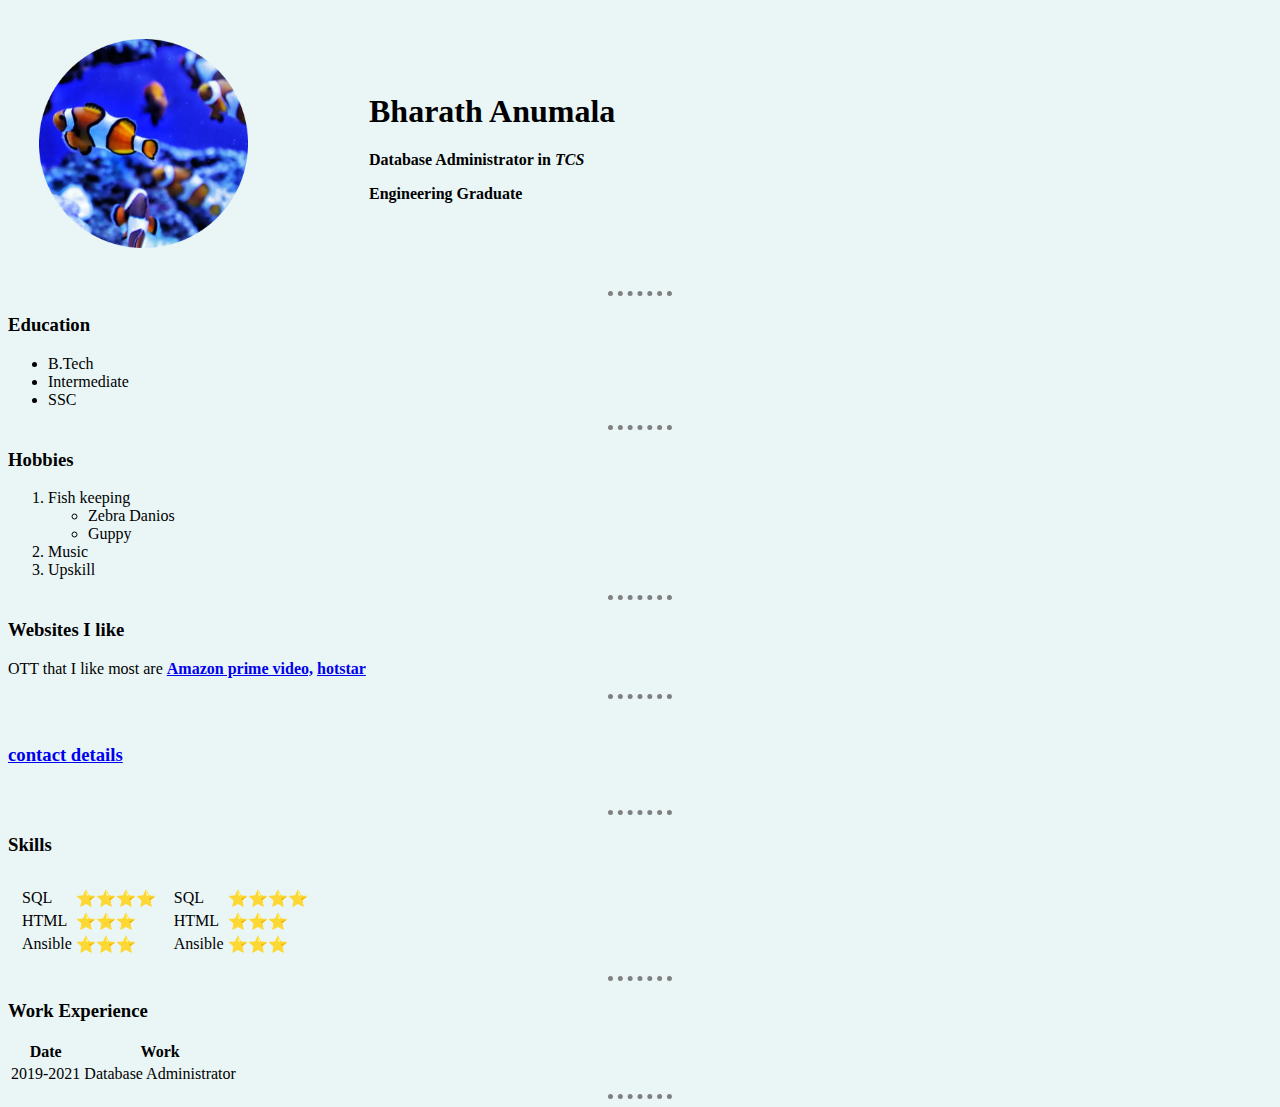
<file: index.html>
<!DOCTYPE html>
<html lang="en" dir="ltr">

<head>
  <meta charset="utf-8">
  <title>Bharath's Blog</title>
  <link rel="stylesheet" href="CSS/styles.css">

</head>

<body>
  <table cellspacing="30">
    <tr>
      <td><img src="2.png" alt="Bharath"></td>
      <td>
        <h1>Bharath Anumala</h1>
        <p><strong>Database Administrator in <em>TCS</em></p></strong>
        <p><strong>Engineering Graduate</strong></p>
      </td>
    </tr>
  </table>
  <hr>
  <h3>Education</h3>
  <ul>
    <li>B.Tech</li>
    <li>Intermediate</li>
    <li>SSC</li>
  </ul>
  <hr>
  <h3>Hobbies</h3>
  <ol>
    <li>Fish keeping</li>
    <ul>
      <li>Zebra Danios</li>
      <li>Guppy</li>
    </ul>
    <li>Music</li>
    <li>Upskill</li>
  </ol>
  <hr>
  <h3>Websites I like</h3>
  <p>OTT that I like most are <strong><a href="https://www.primevideo.com/ref=atv_pangaea_banner_us_pvrow?ie=UTF8">Amazon prime video,</a></strong> <strong><a href="https://www.hotstar.com/in">hotstar</a></strong></p>
  <hr>
  <br>
  <a href="contactdetails.html"><strong><h3>contact details</h3></strong></a>
  <br>
  <hr>
  <h3>Skills</h3>
  <table cellspacing="10">
    <tr>
      <td>
        <table>
          <tr>
            <td>SQL</td>
            <td>⭐⭐⭐⭐</td>
            </<tr>
          <tr>
            <td>HTML</td>
            <td>⭐⭐⭐</td>
          </tr>
          <tr>
            <td>Ansible</td>
            <td>⭐⭐⭐</td>
          </tr>
        </table>
      </td>
      <td>
        <table>
          <tr>
            <td>SQL</td>
            <td>⭐⭐⭐⭐</td>
            </<tr>
          <tr>
            <td>HTML</td>
            <td>⭐⭐⭐</td>
          </tr>
          <tr>
            <td>Ansible</td>
            <td>⭐⭐⭐</td>
          </tr>
        </table>
      </td>
    </tr>
  </table>
  <hr>
  <h3>Work Experience</h3>
  <table>
    <thead>
      <th>Date</th>
      <th>Work</th>
    </thead>
    <tbody>
      <td>2019-2021</td>
      <td>Database Administrator</td>
    </tbody>
  </table>
  <hr>
</body>

</html>
</file>
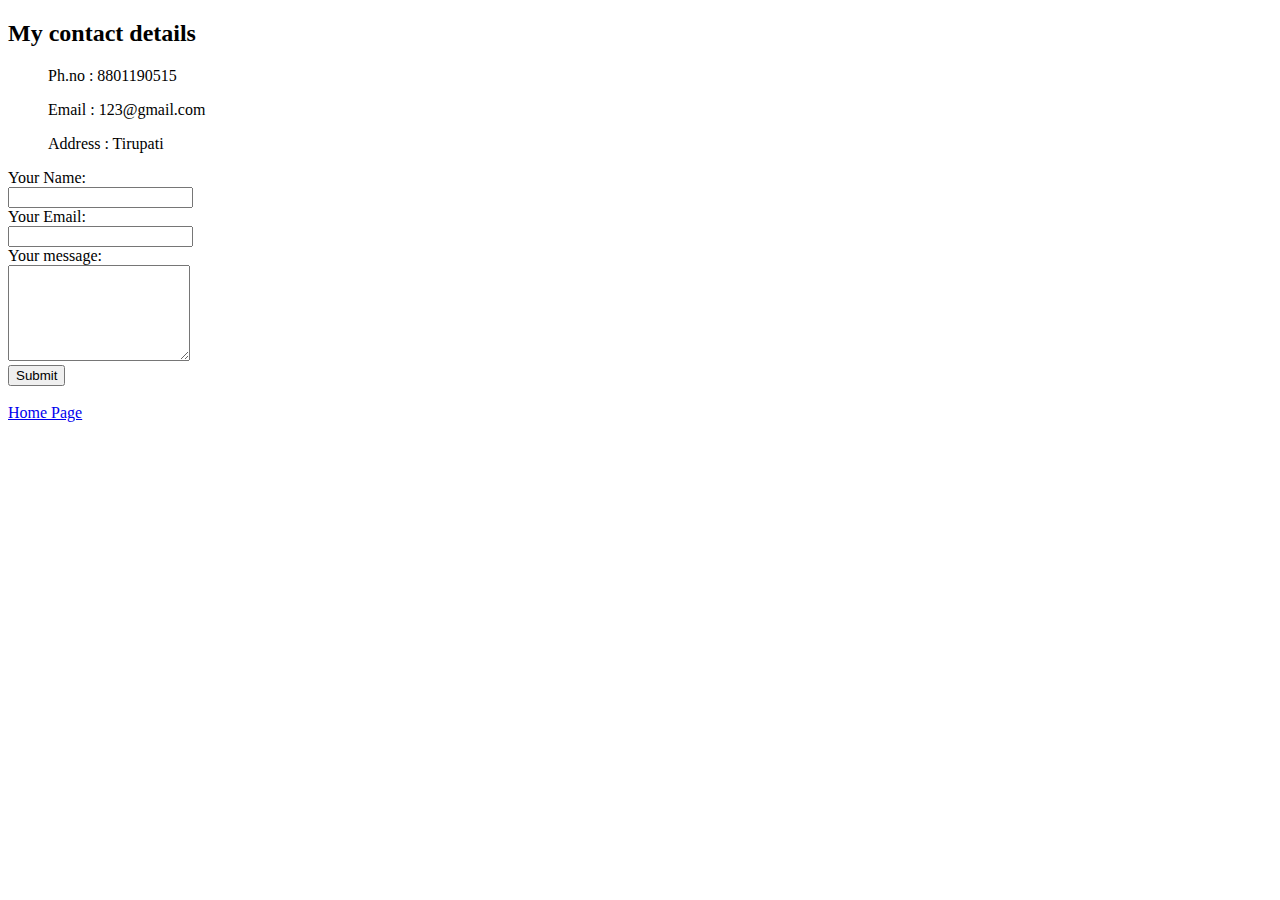
<file: contactdetails.html>
<!DOCTYPE html>
<html lang="en" dir="ltr">
  <head>
    <meta charset="utf-8">
    <title>Contact</title>
    <link rel="stylesheet" href="C:\JS_Project\CSS\styles.css">
  </head>
  <body>
    <h2>My contact details</h2>
    <ol>
      <p>Ph.no : 8801190515</p>
      <p>Email : 123@gmail.com</p>
      <p>Address : Tirupati</p>
    </ol>
    <form class="" action="mailto:bharathanumala@gmail.com" method="post" enctype="text/plain">
      <label for="">Your Name:</label><br>
      <input type="text" name="Your name" value=""><br>
      <label for="">Your Email:</label><br>
      <input type="email" name="Your email" value=""><br>
      <label for="">Your message:</label><br>
      <textarea name="yourmessage" rows="6" cols="20"></textarea><br>
      <input type="submit" name="" value="Submit">
    </form>
        <br>
    <a href="index.html">Home Page</a>
  </body>
</html>
</file>
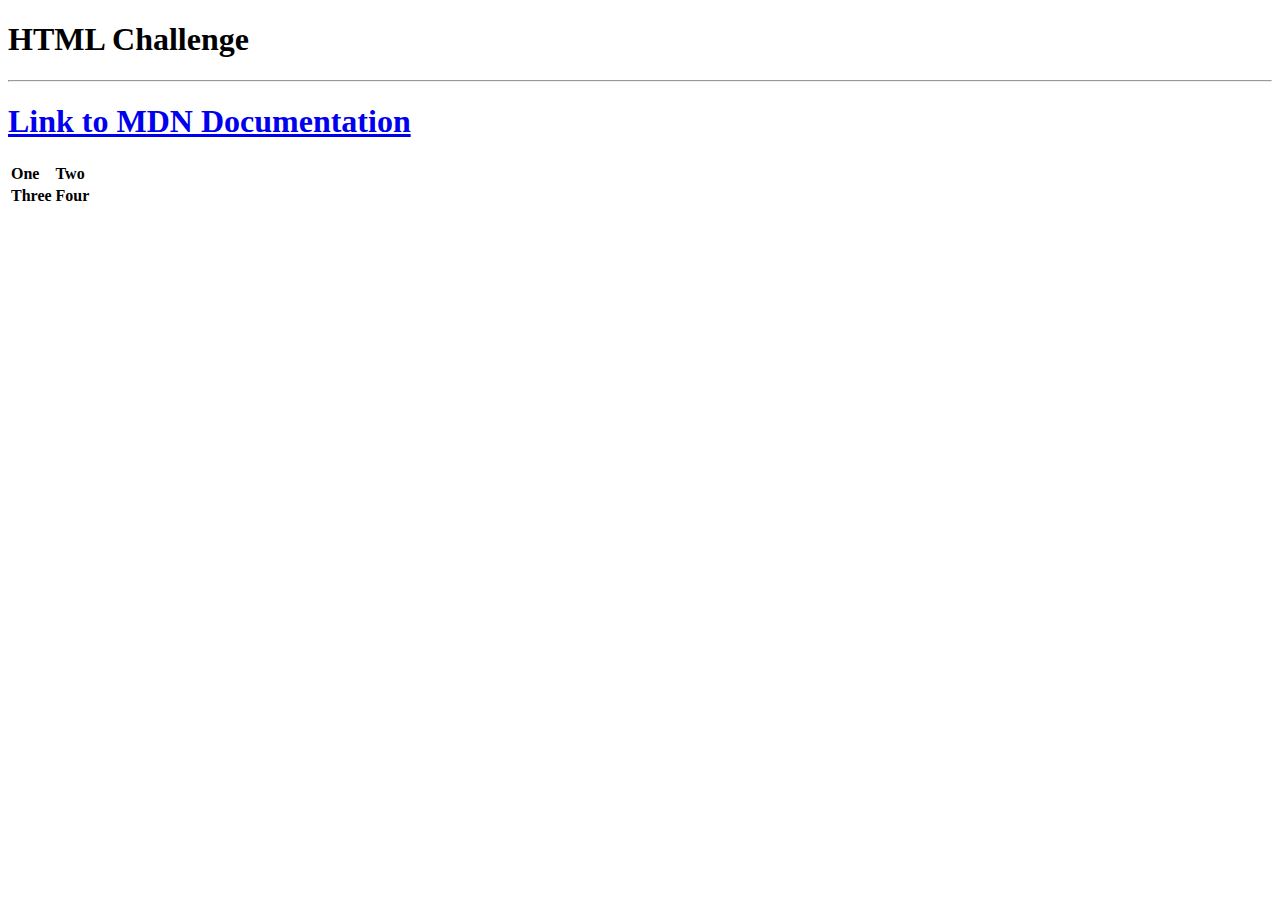
<file: exercise1.html>
<!DOCTYPE html>
<html lang="en" dir="ltr">
  <head>
    <meta charset="utf-8">
    <title></title>
  </head>
  <body>
    <h1>HTML Challenge</h1>
    <hr height="3">
    <h1>
     <a href="https://developer.mozilla.org/en-US/docs/Web/HTML/Element/Heading_Elements"><strong>Link to MDN Documentation</strong></a>
    </h1>
     <table>
       <tr>
         <td><strong>One</strong></td>
         <td><strong>Two</strong></td>
       </tr>
       <tr>
         <td><strong>Three</strong></td>
         <td><strong>Four</strong></td>
       </tr>
     </table>
  </body>
</html>
</file>
<file: CSS/styles.css>
body {
  background-color: #EAF6F6;
}

hr {
  border-style: none;
  border-bottom-style: dotted;
  border-color: grey;
  border-width: 5px;
  width: 5%;
}
img {
  width: 70%;
}
</file>
